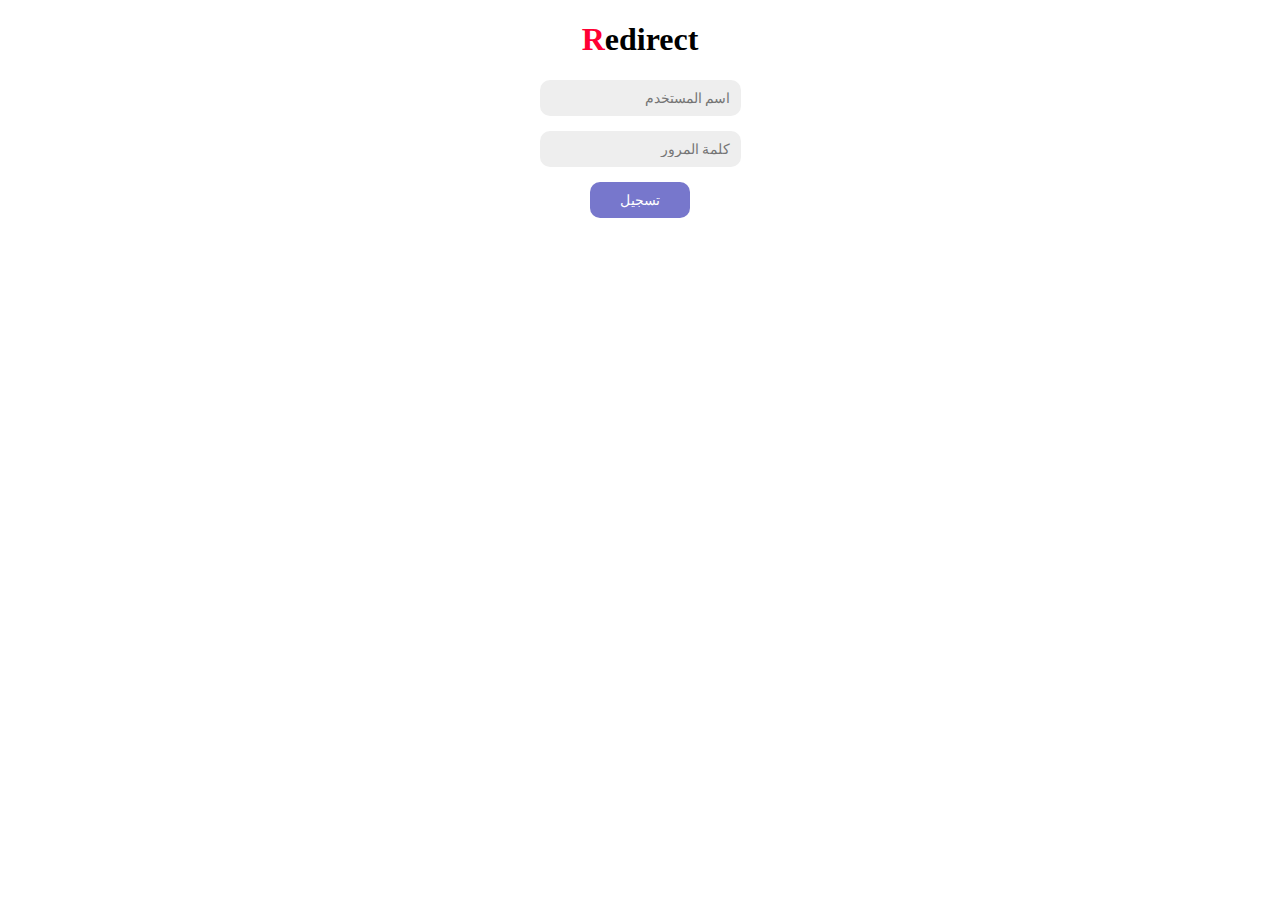
<file: Quiz/index.html>
<!DOCTYPE html>
<html lang="en" dir="ltr">
  <head>
    <meta charset="utf-8">
    <meta http-equiv="X-UA-Compatible" content="IE=edge">
    <meta name="viewport" content="width=device-width, initial-scale=1.0">
    <title>Quiz</title>
    <link rel="stylesheet" href="css/main.css">
    <script type="text/javascript" src="js/main.js"></script>
  </head>
  <body dir="rtl">
    <center>
      <h1><span style="color:#f03;">R</span>edirect</h1>
      <form action="index.html" method="post" onsubmit="return false;">
        <input type="text" id="user" placeholder="اسم المستخدم">
        <input type="password" id="pass" placeholder="كلمة المرور">
        <input type="submit" name="" id="submit" onclick="login()" value="تسجيل">
      </form>
    </center>
  </body>
</html>
</file>
<file: Quiz/css/main.css>
form input{
  padding: 10px;
  border-radius: 10px;
  border: none;
  background-color: #eee;
  display: block;
  margin-top: 15px;
  font-size: 14px;
}

#submit{
  background-color: #77c;
  padding: 10px 30px;
  cursor: pointer;
  color: #fff;
}
</file>
